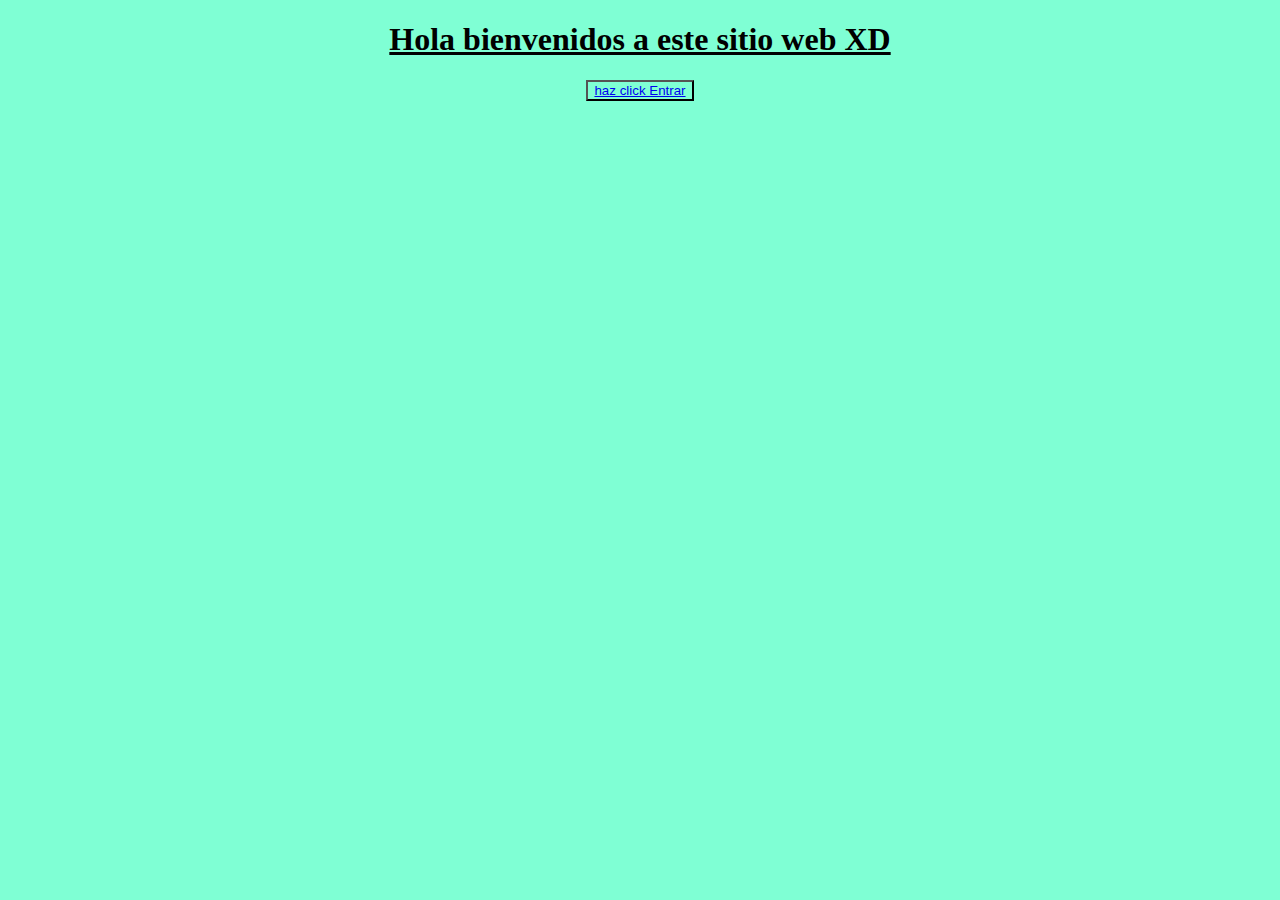
<file: index.html>
<!DOCTYPE html>
<html lang="en">
<head>
    <meta charset="UTF-8">
    <meta name="viewport" content="width=device-width, initial-scale=1.0">
    <title>Entornos en aplicaciones web</title>
    <link rel="stylesheet" href="style.css">
</head>
<body>
    <h1><u>Hola bienvenidos a este sitio web XD</u></h1>
    
    <div class="boton">
    <button class="el boton"><a href="biendenidos.html">haz click Entrar</a> </button>
    </div>
   
   
    <script src="script.js"></script>
</body>
</html>
</file>
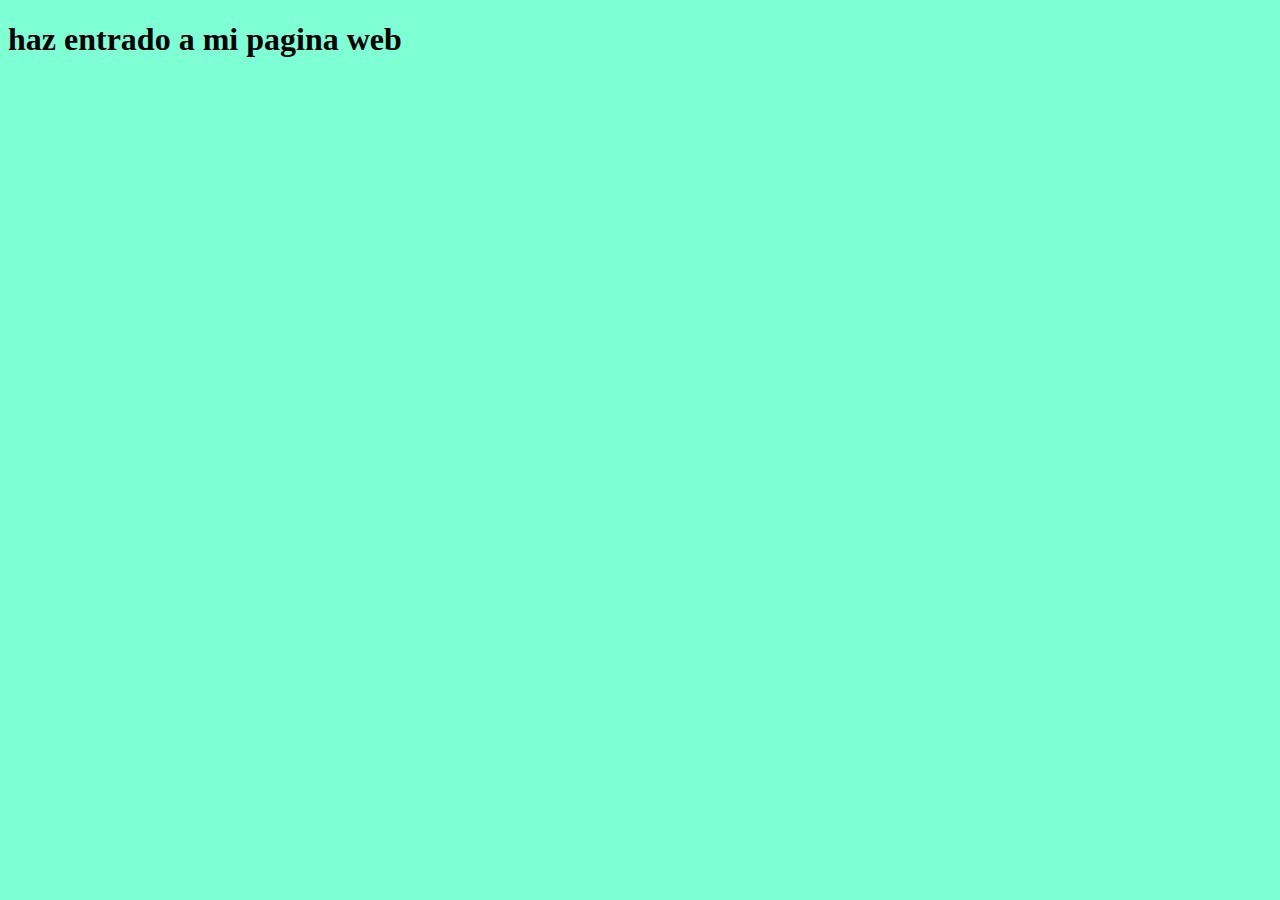
<file: biendenidos.html>
<!DOCTYPE html>
<html lang="en">
<head>
    <meta charset="UTF-8">
    <meta name="viewport" content="width=device-width, initial-scale=1.0">
    <title>Document</title>
</head>
<body>
    <h1>haz entrado a mi pagina web </h1>
</body>
</html>

<style>
    *{
        background-color: aquamarine;
    }
</style>
</file>
<file: style.css>
*{
    background-color: aquamarine;
}

h1{
    color: black;
    text-align: center;
}

.boton{
    text-align: center;
    align-self: center;
    color: blue;
}
</file>
